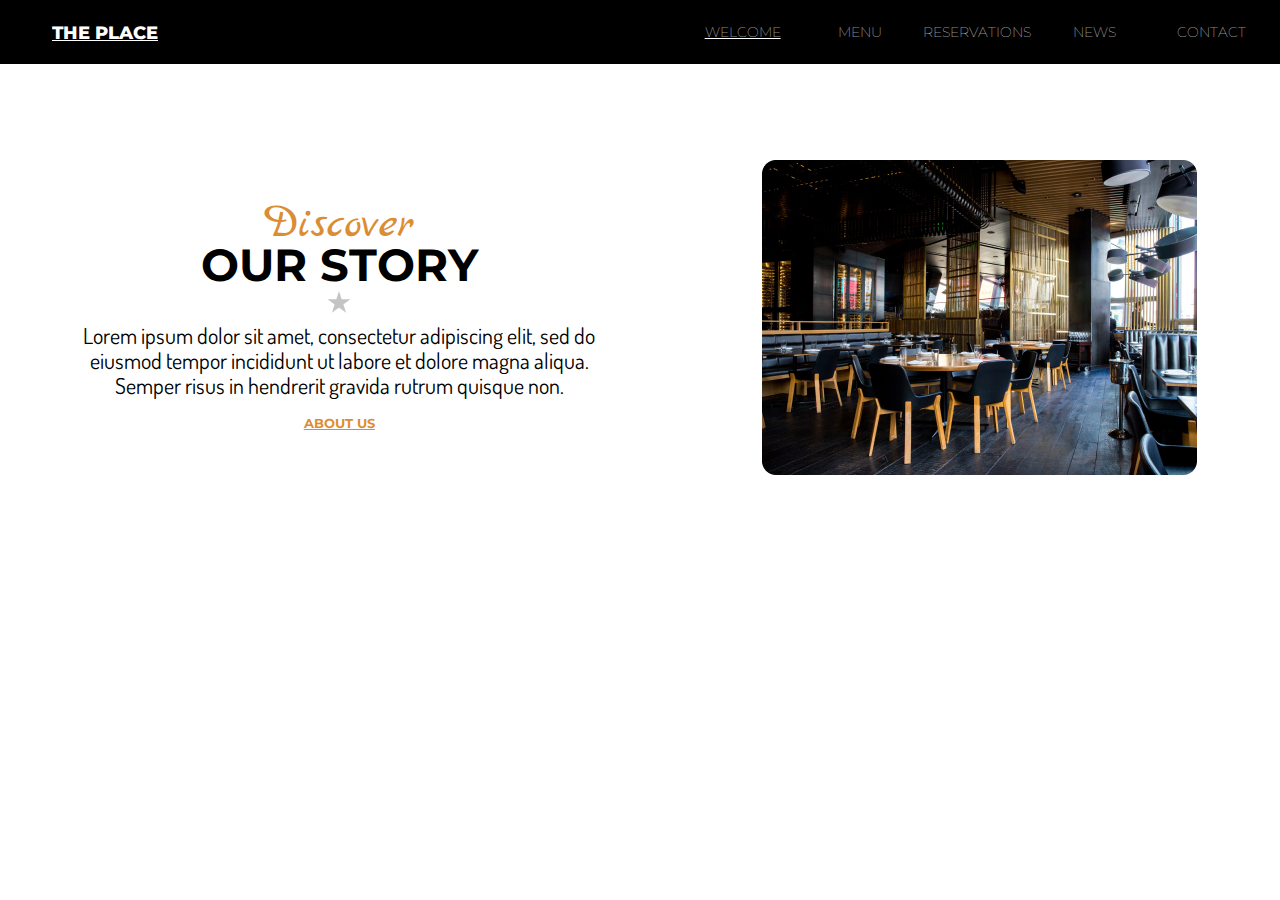
<file: SCSS/index.html>
<!DOCTYPE html>
<html lang="'en">
    <head>
        <meta charset="UTF-8">
        <meta http-equiv="X-UA-Compatible" content="IE=edge">
        <meta name="viewport" content="width=device-width, intitial-scale-1.0">
        <link rel="stylesheet" href="styles/main.css" />
        

        <title>The Place</title>
    </head>
    <body>
        <header>
            <div class="navigation">  
                
                    <div class="logo">
                    The Place
                    </div>        
                    <nav>             
                        <a id="active" href="index.html">WELCOME</a>
                        <a class="navlnk" href="menu.html">MENU</a>
                        <a class="navlnk" href="reserve.html">RESERVATIONS</a>
                        <a class="navlnk" href="news.html">NEWS</a>
                        <a class="navlnk" href="contact.html">CONTACT</a>
                    </nav>
            </div>
        </header>
        <main>
            <section class="container">
                <article>
                <h2>Discover</h2>
                <h3>OUR STORY</h3> 
                <div class="star">
                    <img src="assets/images/Star.png" alt="Star">  
                </div>            
                    <p>Lorem ipsum dolor sit amet, consectetur adipiscing elit, 
                        sed do eiusmod tempor incididunt ut labore et dolore magna aliqua. 
                        Semper risus in hendrerit gravida rutrum quisque non.
                    </p>
                    <a id="about" href="ABOUT">ABOUT US</a> 
                </article>
                 
                <div class="pic">
                    <img class="restaurant" src="assets/images/our-story.jpg" alt="Contemporary restaurant with dark interior">
                </div>            
            </section>
           
            
        </main>
    </body>
</html>
</file>
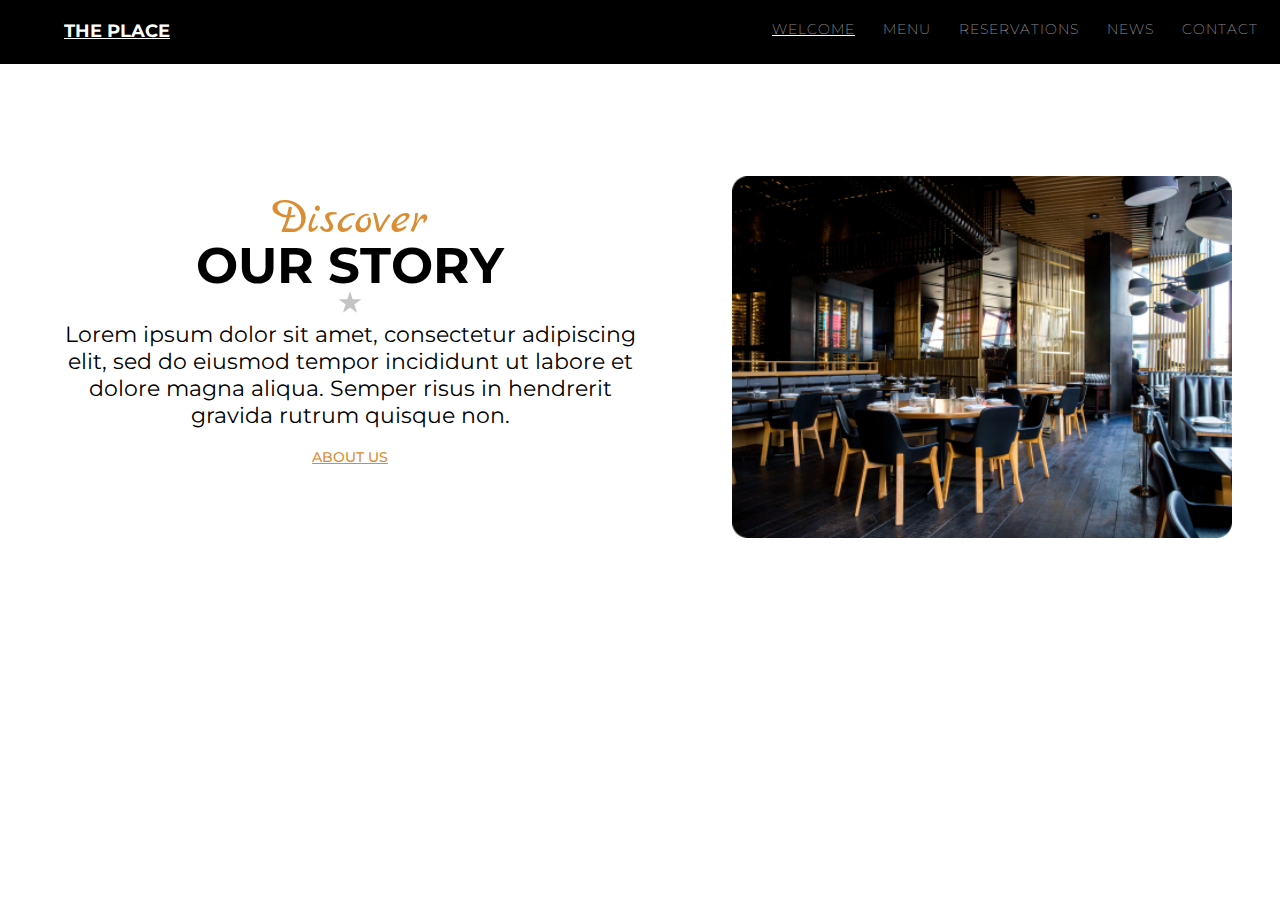
<file: Using-HTML-and-CSS/index.html>
<!DOCTYPE html>
<html lang="'en">
    <head>
        <meta charset="UTF-8">
        <meta http-equiv="X-UA-Compatible" content="IE=edge">
        <meta name="viewport" content="width=device-width, intitial-scale-1.0">
        <link rel="stylesheet" href="css/styles.css" />
        <link rel="preconnect" href="https://fonts.googleapis.com">
        <link rel="preconnect" href="https://fonts.gstatic.com" crossorigin>
        <link href="https://fonts.googleapis.com/css2?family=Marck+Script&family=Montserrat:wght@100;300;400;500;600;700&display=swap" 
        rel="stylesheet">

        <title>The Place</title>
    </head>
    <body>
        <header>    
            <div class="topleft">
                <h1 class="logo">THE PLACE</h1>
            </div>        
            <nav>               
                <a id="active" href="index.html">WELCOME</a>
                <a class="navlnk" href="menu.html">MENU</a>
                <a class="navlnk" href="reserve.html">RESERVATIONS</a>
                <a class="navlnk" href="news.html">NEWS</a>
                <a class="navlnk" href="contact.html">CONTACT</a>
            </nav>
        </header>
        <main>
            <section class="container">
                <article>
                <h2>Discover</h2>
                <h3>OUR STORY</h3> 
                <div class="star">
                    <img src="assets/Star.png" alt="Star">  
                </div>            
                    <p>Lorem ipsum dolor sit amet, consectetur adipiscing elit, 
                        sed do eiusmod tempor incididunt ut labore et dolore magna aliqua. 
                        Semper risus in hendrerit gravida rutrum quisque non.
                    </p>
                    <a id="about" href="ABOUT">ABOUT US</a> 
                </article>
                 
                <div class="pic">
                    <img class="restaurant" src="assets/our-story.jpg" alt="Contemporary restaurant with dark interior">
                </div>            
            </section>
           
            
        </main>
    </body>
</html>
</file>
<file: Using-HTML-and-CSS/css/styles.css>
* {
    margin: 0;
    padding: 0;
    font: inherit;
    
}

img,
picture {
    max-width: 100%;
    display: block;
}

header {
    position:absolute;
    margin: 0;
    top: 0;
    left: 0;
    background-color: black;
    width: 100%;
    height: 4rem;
}

.logo {
    position: relative;
    float:left;
    color: white;
    font-size: 18px;
    font-weight: bold;
    font-stretch: expanded;
    font-family: 'Montserrat', sans-serif;
    text-decoration-line: underline;
    padding-left: 4rem;
    padding-top: 20px;
}

nav {
    display: inline;
    float: right;
    text-decoration: none;
    color: white;
    padding: 20px 10px 8px;
    

}

a {
    text-decoration: none;
    color: white;
    font-family: 'Montserrat', sans-serif;
    font-weight: 100;
    letter-spacing: 1px;
    word-spacing: 18px;
    padding: 15px 12px;
    font-size: 14px;
    
}

a:hover {
    color: #db8d33;
}

a:active {
    text-decoration: underline;
}
 
#active {
    text-decoration: underline;
}

.container {
    background-color: white;
    margin: auto;
    width: 95%;
    height: 100%;
    display: flex;
    justify-content: center;
    align-items: center;
    
}

h2 {
    font-family: 'Marck Script', cursive;
    font-size: 50px;
    color: #db8d33;
}

h3 {
    font-size: 50px;
    font-family: 'Montserrat', sans-serif;
    font-weight: 700;
    line-height: 30px;
    
}

p {
    font-family: 'Montserrat', sans-serif;
    font-weight: 400;
    font-size: 22px;
}
article {
    position: relative;
    float: left;
    width: 50%;
    padding: 10px;
    height: 20rem;
    margin-right: auto;
    margin-left: auto;
    margin-top: 10em;
    border: 10px;
    text-align: center;
}

.star {
    display: flex;
    justify-content: center;
    align-items: baseline;
    flex-wrap: nowrap;
    margin: 8px 5px;
    padding-top: 2px;
}

.pic {
    
    margin-top: 11em;
    width: none;
}

.restaurant {
    position: relative;
    max-width: 500px;
    width: 75vw;
    height: auto;
    flex-wrap: nowrap;
    margin-right: 1em;
    margin-left: 4em;
}

#about{
    color: #db8d33;
    font-size: 14px;
    letter-spacing: 0;
    word-spacing: 0;
    font-family: 'Montserrat', sans-serif;
    font-weight: 500;
    text-decoration: underline;
    line-height: 4em;
}
   
@media (max-width: 950px) {
    .container {
        display:flex;
        flex-direction: column;
        width: 100%;
        justify-content: center;
        margin:0;
        align-items: baseline;
        justify-content: center;
    }

    article {
        position: relative;
    float: none;
    width: 50%;
    padding: 0;
    height: 20rem;
    margin: 4rem;
    margin-right: 0rem;
    margin-top: 10em;
    margin-bottom: 0rem;
    border: 0px;
    text-align: center;
        align-self:center;
        text-overflow:inherit;

    }

    h2 {
        font-size: 40px;
    }

    h3 {
        font-size: 40px;
    }

    .restaurant {
        margin:12rem;
        margin-top: 0;
        float:unset;
        align-self: center;
        overflow:clip;
    }
}

/* I'm gonna need a refresher on flexbox and responsiveness
</file>
<file: SCSS/styles/main.css>
/*! normalize.css v8.0.1 | MIT License | github.com/necolas/normalize.css */
/* Document
   ========================================================================== */
/**
 * 1. Correct the line height in all browsers.
 * 2. Prevent adjustments of font size after orientation changes in iOS.
 */
@import url("https://fonts.googleapis.com/css2?family=Dosis&family=Marck+Script&family=Montserrat:wght@400;700&display=swap");
html {
  line-height: 1.15; /* 1 */
  -webkit-text-size-adjust: 100%; /* 2 */
}

/* Sections
   ========================================================================== */
/**
 * Remove the margin in all browsers.
 */
body {
  margin: 0;
}

/**
 * Render the `main` element consistently in IE.
 */
main {
  display: block;
}

/**
 * Correct the font size and margin on `h1` elements within `section` and
 * `article` contexts in Chrome, Firefox, and Safari.
 */
h1 {
  font-size: 2em;
  margin: 0.67em 0;
}

/* Grouping content
   ========================================================================== */
/**
 * 1. Add the correct box sizing in Firefox.
 * 2. Show the overflow in Edge and IE.
 */
hr {
  box-sizing: content-box; /* 1 */
  height: 0; /* 1 */
  overflow: visible; /* 2 */
}

/**
 * 1. Correct the inheritance and scaling of font size in all browsers.
 * 2. Correct the odd `em` font sizing in all browsers.
 */
pre {
  font-family: monospace, monospace; /* 1 */
  font-size: 1em; /* 2 */
}

/* Text-level semantics
   ========================================================================== */
/**
 * Remove the gray background on active links in IE 10.
 */
a {
  background-color: transparent;
}

/**
 * 1. Remove the bottom border in Chrome 57-
 * 2. Add the correct text decoration in Chrome, Edge, IE, Opera, and Safari.
 */
abbr[title] {
  border-bottom: none; /* 1 */
  text-decoration: underline; /* 2 */
  -webkit-text-decoration: underline dotted;
          text-decoration: underline dotted; /* 2 */
}

/**
 * Add the correct font weight in Chrome, Edge, and Safari.
 */
b,
strong {
  font-weight: bolder;
}

/**
 * 1. Correct the inheritance and scaling of font size in all browsers.
 * 2. Correct the odd `em` font sizing in all browsers.
 */
code,
kbd,
samp {
  font-family: monospace, monospace; /* 1 */
  font-size: 1em; /* 2 */
}

/**
 * Add the correct font size in all browsers.
 */
small {
  font-size: 80%;
}

/**
 * Prevent `sub` and `sup` elements from affecting the line height in
 * all browsers.
 */
sub,
sup {
  font-size: 75%;
  line-height: 0;
  position: relative;
  vertical-align: baseline;
}

sub {
  bottom: -0.25em;
}

sup {
  top: -0.5em;
}

/* Embedded content
   ========================================================================== */
/**
 * Remove the border on images inside links in IE 10.
 */
img {
  border-style: none;
}

/* Forms
   ========================================================================== */
/**
 * 1. Change the font styles in all browsers.
 * 2. Remove the margin in Firefox and Safari.
 */
button,
input,
optgroup,
select,
textarea {
  font-family: inherit; /* 1 */
  font-size: 100%; /* 1 */
  line-height: 1.15; /* 1 */
  margin: 0; /* 2 */
}

/**
 * Show the overflow in IE.
 * 1. Show the overflow in Edge.
 */
button,
input { /* 1 */
  overflow: visible;
}

/**
 * Remove the inheritance of text transform in Edge, Firefox, and IE.
 * 1. Remove the inheritance of text transform in Firefox.
 */
button,
select { /* 1 */
  text-transform: none;
}

/**
 * Correct the inability to style clickable types in iOS and Safari.
 */
button,
[type=button],
[type=reset],
[type=submit] {
  -webkit-appearance: button;
}

/**
 * Remove the inner border and padding in Firefox.
 */
button::-moz-focus-inner,
[type=button]::-moz-focus-inner,
[type=reset]::-moz-focus-inner,
[type=submit]::-moz-focus-inner {
  border-style: none;
  padding: 0;
}

/**
 * Restore the focus styles unset by the previous rule.
 */
button:-moz-focusring,
[type=button]:-moz-focusring,
[type=reset]:-moz-focusring,
[type=submit]:-moz-focusring {
  outline: 1px dotted ButtonText;
}

/**
 * Correct the padding in Firefox.
 */
fieldset {
  padding: 0.35em 0.75em 0.625em;
}

/**
 * 1. Correct the text wrapping in Edge and IE.
 * 2. Correct the color inheritance from `fieldset` elements in IE.
 * 3. Remove the padding so developers are not caught out when they zero out
 *    `fieldset` elements in all browsers.
 */
legend {
  box-sizing: border-box; /* 1 */
  color: inherit; /* 2 */
  display: table; /* 1 */
  max-width: 100%; /* 1 */
  padding: 0; /* 3 */
  white-space: normal; /* 1 */
}

/**
 * Add the correct vertical alignment in Chrome, Firefox, and Opera.
 */
progress {
  vertical-align: baseline;
}

/**
 * Remove the default vertical scrollbar in IE 10+.
 */
textarea {
  overflow: auto;
}

/**
 * 1. Add the correct box sizing in IE 10.
 * 2. Remove the padding in IE 10.
 */
[type=checkbox],
[type=radio] {
  box-sizing: border-box; /* 1 */
  padding: 0; /* 2 */
}

/**
 * Correct the cursor style of increment and decrement buttons in Chrome.
 */
[type=number]::-webkit-inner-spin-button,
[type=number]::-webkit-outer-spin-button {
  height: auto;
}

/**
 * 1. Correct the odd appearance in Chrome and Safari.
 * 2. Correct the outline style in Safari.
 */
[type=search] {
  -webkit-appearance: textfield; /* 1 */
  outline-offset: -2px; /* 2 */
}

/**
 * Remove the inner padding in Chrome and Safari on macOS.
 */
[type=search]::-webkit-search-decoration {
  -webkit-appearance: none;
}

/**
 * 1. Correct the inability to style clickable types in iOS and Safari.
 * 2. Change font properties to `inherit` in Safari.
 */
::-webkit-file-upload-button {
  -webkit-appearance: button; /* 1 */
  font: inherit; /* 2 */
}

/* Interactive
   ========================================================================== */
/*
 * Add the correct display in Edge, IE 10+, and Firefox.
 */
details {
  display: block;
}

/*
 * Add the correct display in all browsers.
 */
summary {
  display: list-item;
}

/* Misc
   ========================================================================== */
/**
 * Add the correct display in IE 10+.
 */
template {
  display: none;
}

/**
 * Add the correct display in IE 10.
 */
[hidden] {
  display: none;
}

.navigation {
  background-color: black;
  height: 4em;
  display: flex;
}
.navigation .logo {
  color: white;
  height: 1em;
  width: 50%;
  margin: 2em;
  margin-top: 1.25em;
  padding-left: 16px;
  font-family: "Montserrat", sans-serif;
  text-transform: uppercase;
  font-weight: 800;
  text-decoration: underline;
  font-size: 18px;
}
.navigation nav {
  width: 50%;
  display: flex;
  flex-direction: row;
  padding: 10px;
}
.navigation nav a {
  font-family: "Montserrat", sans-serif;
  font-size: 14px;
  flex-direction: row;
  width: 50%;
  align-self: center;
  text-align: center;
  text-decoration: none;
  color: white;
  font-weight: 100;
}
.navigation nav #active {
  text-decoration: underline;
}
.navigation nav a:hover {
  color: #DB8D33;
}

.container {
  display: flex;
  margin-top: 6em;
  justify-content: space-around;
}
.container article {
  width: 40%;
  align-self: center;
  text-align: center;
  padding-bottom: 20px;
}
.container article h2 {
  font-family: "Marck Script", cursive;
  color: #DB8D33;
  font-size: 3rem;
  font-weight: 200;
  margin-bottom: 0px;
  margin-top: 10px;
  height: 42px;
}
.container article h3 {
  font-family: "Montserrat", sans-serif;
  text-transform: uppercase;
  font-size: 45px;
  font-weight: bolder;
  margin: 0px;
}
.container article .star {
  margin-bottom: 0;
}
.container article p {
  font-size: 22px;
  font-family: "Dosis", sans-serif;
  margin-top: 5px;
  margin-bottom: 15px;
}
.container article #about {
  font-family: "Montserrat", sans-serif;
  color: #DB8D33;
  font-size: 13px;
  font-weight: 700;
  margin: auto;
}
.container .pic {
  width: auto;
  align-self: center;
}
.container img {
  width: auto;
  -o-object-fit: contain;
     object-fit: contain;
}

@media (max-width: 675px) {
  .logo {
    width: 5px;
  }
  nav {
    width: 75%;
  }
  .container {
    flex-direction: column;
  }
  .container article {
    width: 80%;
    margin-bottom: 4em;
  }
  .container .pic {
    width: auto;
  }
}/*# sourceMappingURL=main.css.map */
</file>
